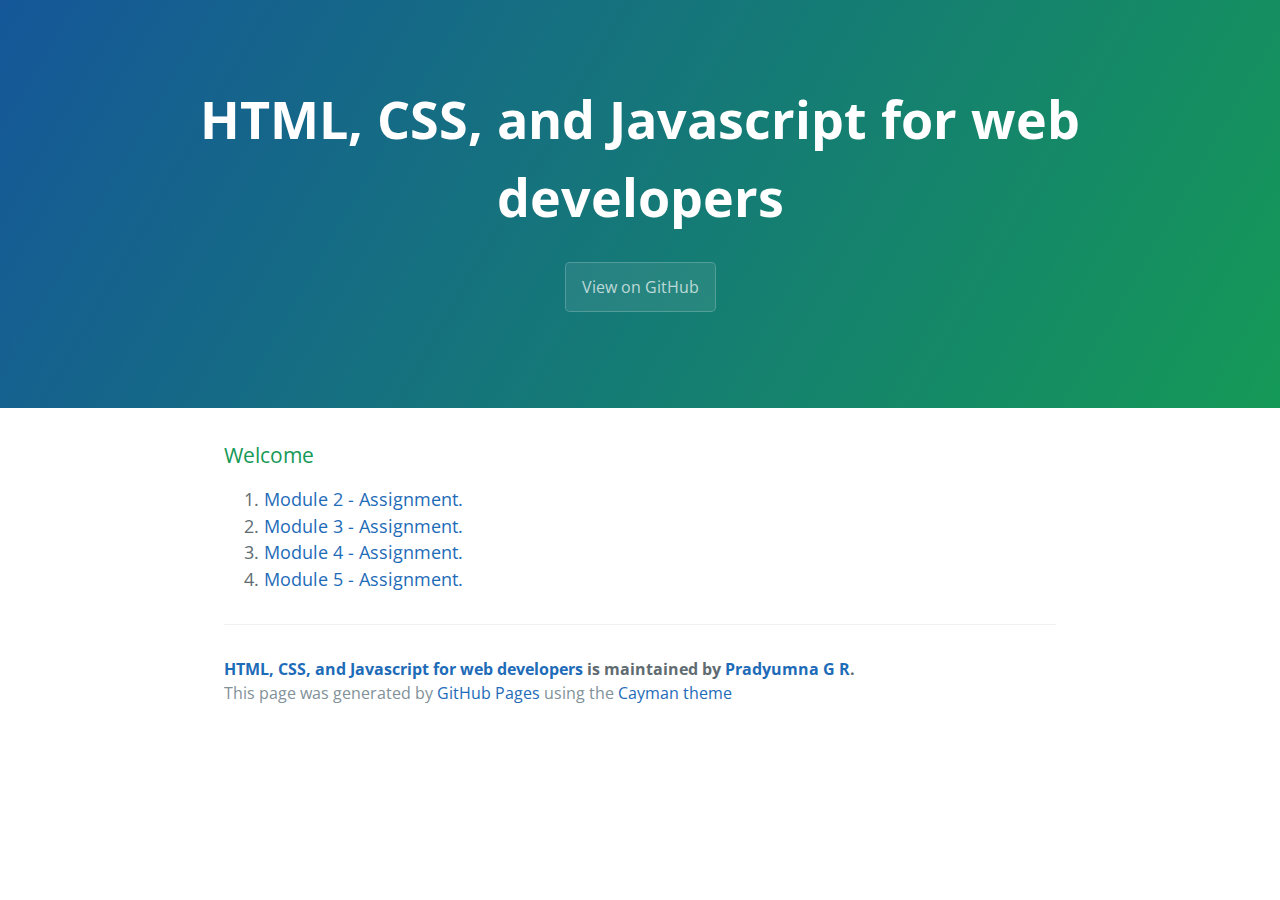
<file: index.html>
<!DOCTYPE html>
<html lang="en-us">
  <head>
    <meta charset="UTF-8">
    <title>HTML, CSS, and Javascript for web developers by Pradyumna G.R.</title>
    <meta name="viewport" content="width=device-width, initial-scale=1">
    <link rel="stylesheet" type="text/css" href="stylesheets/normalize.css" media="screen">
    <link href='https://fonts.googleapis.com/css?family=Open+Sans:400,700' rel='stylesheet' type='text/css'>
    <link rel="stylesheet" type="text/css" href="stylesheets/stylesheet.css" media="screen">
    <link rel="stylesheet" type="text/css" href="stylesheets/github-light.css" media="screen">
    <link rel="icon" href="favicon.ico" type="image/x-icon">
  </head>
  <body>
    <section class="page-header">
      <h1 class="project-name">HTML, CSS, and Javascript for web developers</h1>
      <br>
      <a href="https://github.com/PradyumnaGRNitte/Coursera_HTML" class="btn">View on GitHub</a>
    </section>

    <section class="main-content">
      <h3>
      <a id="welcome-to-github-page" class="anchor" href="#welcome-to-github-page" aria-hidden="true"><span aria-hidden="true" class="octicon octicon-link"></span></a>Welcome</h3>

      <ol>
        <li><a href="module-2/">Module 2 - Assignment.</a></li> 
        <li><a href="module-3/">Module 3 - Assignment.</a></li>
        <li><a href="module-4/">Module 4 - Assignment. </a></li>
 	      <li><a href="module-5/">Module 5 - Assignment. </a></li>

      </ol>

      <footer class="site-footer">
        <span class="site-footer-owner"><a href="https://github.com/PradyumnaGRNitte/Coursera_HTML">HTML, CSS, and Javascript for web developers</a> is maintained by <a href="https://github.com/PradyumnaGRNitte">Pradyumna G R</a>.</span>
        <span class="site-footer-credits">This page was generated by <a href="https://pages.github.com">GitHub Pages</a> using the <a href="https://github.com/jasonlong/cayman-theme">Cayman theme</a>
      </footer>
    </section>
  </body>
</html>
</file>
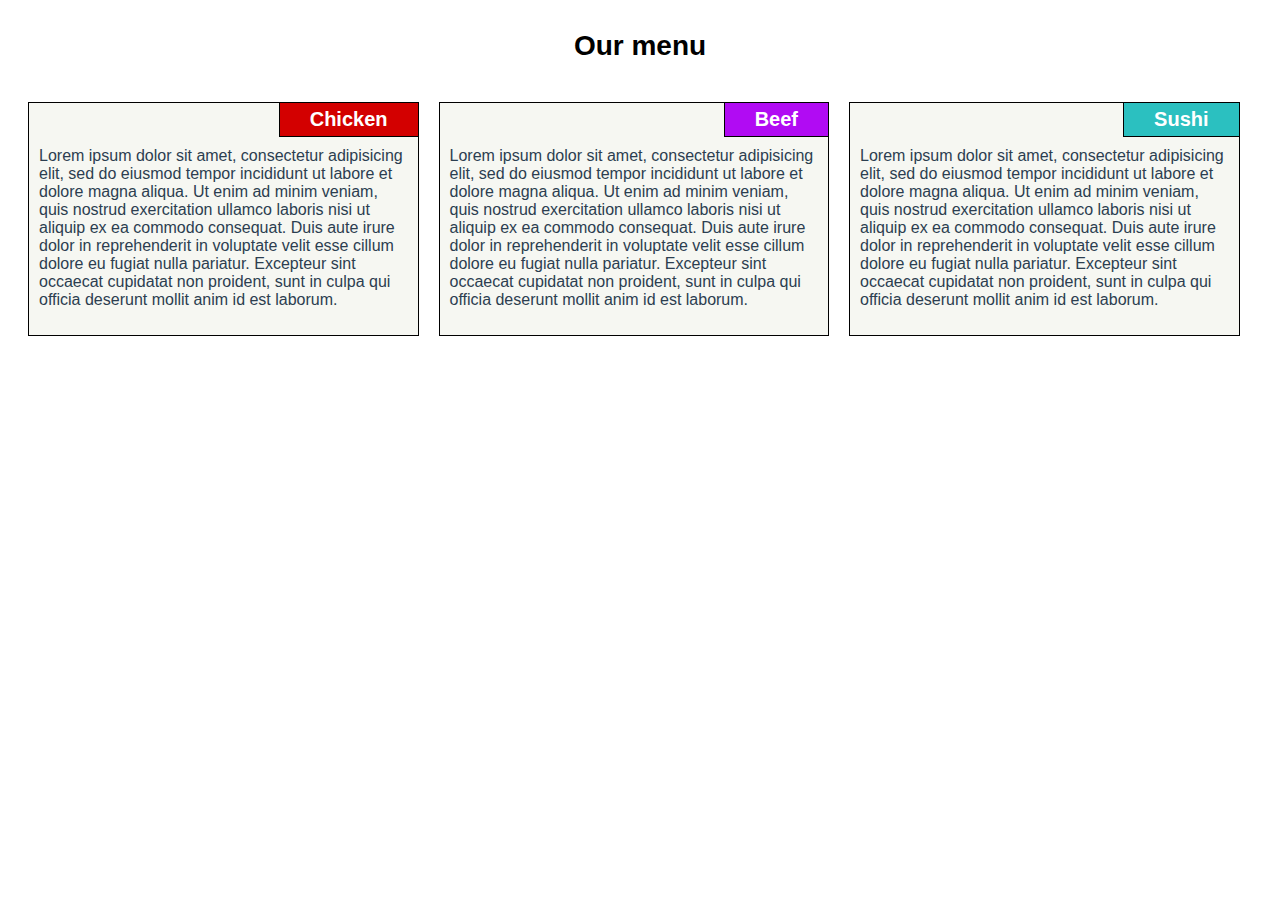
<file: module-2/index.html>
<!DOCTYPE html>
<html>
<head>
  <meta charset="utf-8">
  <meta http-equiv="X-UA-Compatible" content="IE=edge">
  <meta name="viewport" content="width=device-width, initial-scale=1">
  <link rel="icon" href="../favicon.ico" type="image/x-icon">
  <title>Module 2 assignment - Pradyumna G.R.</title>
  <link rel="stylesheet" href="css/styles.css">
</head>
<body>
<div class="row">
  <h1>Our menu</h1>
  <div class="col col-lg-4 col-md-6 col-sm-12">
    <div id="chicken" class="content">
      <h2>Chicken</h2>
      <p>Lorem ipsum dolor sit amet, consectetur adipisicing elit, sed do eiusmod
      tempor incididunt ut labore et dolore magna aliqua. Ut enim ad minim veniam,
      quis nostrud exercitation ullamco laboris nisi ut aliquip ex ea commodo
      consequat. Duis aute irure dolor in reprehenderit in voluptate velit esse
      cillum dolore eu fugiat nulla pariatur. Excepteur sint occaecat cupidatat non
      proident, sunt in culpa qui officia deserunt mollit anim id est laborum.</p>
    </div>
  </div>
  <div class="col col-lg-4 col-md-6 col-sm-12">
    <div id="beef" class="content">
      <h2>Beef</h2>
      <p>Lorem ipsum dolor sit amet, consectetur adipisicing elit, sed do eiusmod
      tempor incididunt ut labore et dolore magna aliqua. Ut enim ad minim veniam,
      quis nostrud exercitation ullamco laboris nisi ut aliquip ex ea commodo
      consequat. Duis aute irure dolor in reprehenderit in voluptate velit esse
      cillum dolore eu fugiat nulla pariatur. Excepteur sint occaecat cupidatat non
      proident, sunt in culpa qui officia deserunt mollit anim id est laborum.</p>
    </div>
  </div>
  <div class="col col-lg-4 col-md-12 col-sm-12">
    <div id="sushi" class="content">
      <h2>Sushi</h2>
      <p>Lorem ipsum dolor sit amet, consectetur adipisicing elit, sed do eiusmod
      tempor incididunt ut labore et dolore magna aliqua. Ut enim ad minim veniam,
      quis nostrud exercitation ullamco laboris nisi ut aliquip ex ea commodo
      consequat. Duis aute irure dolor in reprehenderit in voluptate velit esse
      cillum dolore eu fugiat nulla pariatur. Excepteur sint occaecat cupidatat non
      proident, sunt in culpa qui officia deserunt mollit anim id est laborum.</p>
    </div>
  </div>
  <div class="clear"></div>
</div>

</body>
</html>
</file>
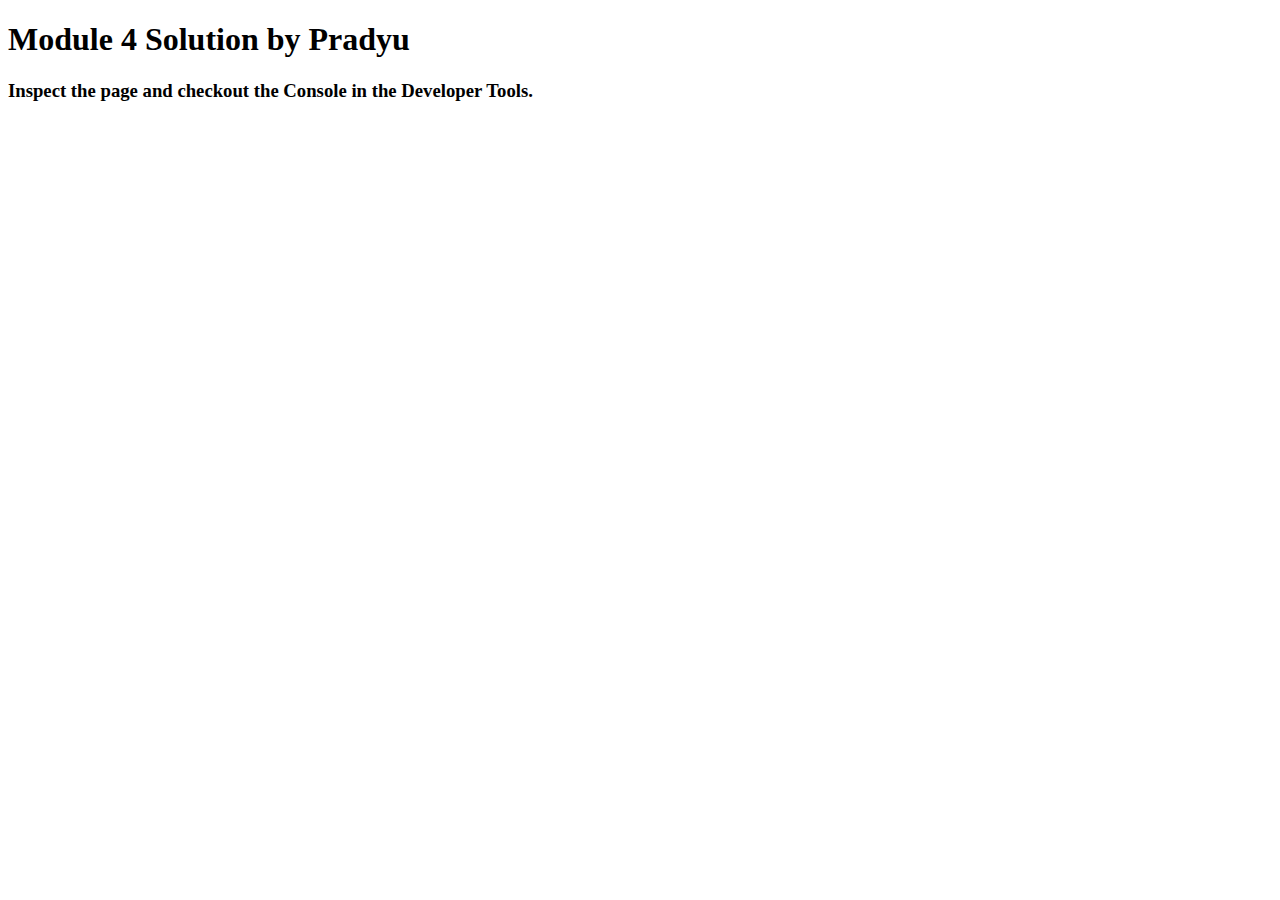
<file: module-4/index.html>
<!DOCTYPE html>
<html>
<head>
  <meta charset="utf-8">
  <title>Module 4 Solution</title>
  <script>
    var names = []; // DO NOT REMOVE
  </script>
  <script src="SpeakHello.js"></script>
  <script src="SpeakGoodBye.js"></script>
  <script src="script.js"></script>
</head>
<body>
  <h1>Module 4 Solution by Pradyu</h1>
  <h3>Inspect the page and checkout the Console in the Developer Tools.</h3>
</body>
</html>
</file>
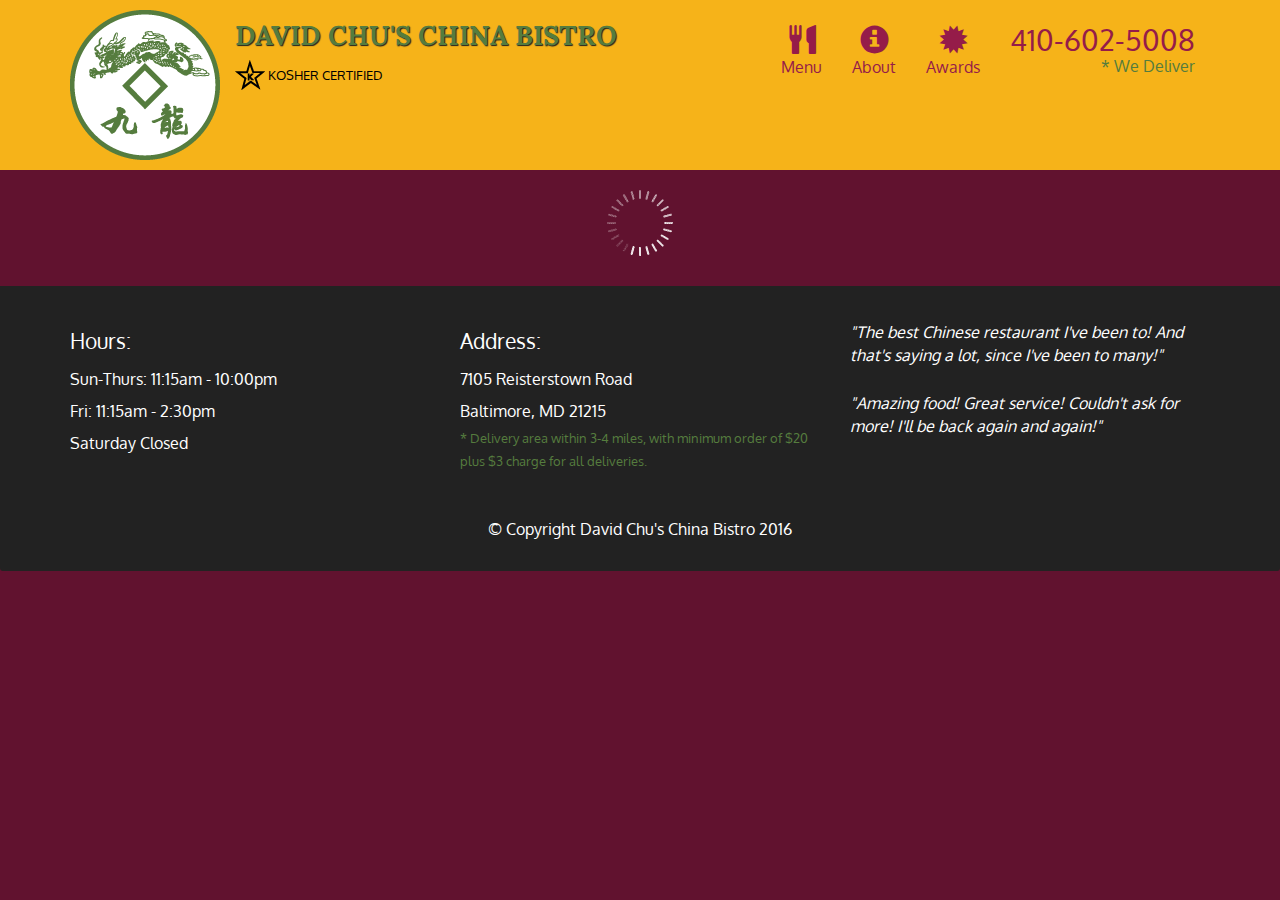
<file: module-5/index.html>
<!doctype html>
<html lang="en">
  <head>
    <meta charset="utf-8">
    <meta http-equiv="X-UA-Compatible" content="IE=edge">
    <meta name="viewport" content="width=device-width, initial-scale=1">
    <title>David Chu's China Bistro</title>
    <link rel="stylesheet" href="css/bootstrap.min.css">
    <link rel="stylesheet" href="css/styles.css">
    <link href='https://fonts.googleapis.com/css?family=Oxygen:400,300,700' rel='stylesheet' type='text/css'>
    <link href='https://fonts.googleapis.com/css?family=Lora' rel='stylesheet' type='text/css'>
  </head>
<body>
  <header>
    <nav id="header-nav" class="navbar navbar-default">
      <div class="container">
        <div class="navbar-header">
          <a href="index.html" class="pull-left visible-md visible-lg">
            <div id="logo-img" alt="Logo image"></div>
          </a>

          <div class="navbar-brand">
            <a href="index.html"><h1>David Chu's China Bistro</h1></a>
            <p>
              <img src="images/star-k-logo.png" alt="Kosher certification">
              <span>Kosher Certified</span>
            </p>
          </div>

          <button id="navbarToggle" type="button" class="navbar-toggle collapsed" data-toggle="collapse" data-target="#collapsable-nav" aria-expanded="false">
            <span class="sr-only">Toggle navigation</span>
            <span class="icon-bar"></span>
            <span class="icon-bar"></span>
            <span class="icon-bar"></span>
          </button>
        </div>
        
        <div id="collapsable-nav" class="collapse navbar-collapse">
           <ul id="nav-list" class="nav navbar-nav navbar-right">
            <li id="navHomeButton" class="visible-xs active">
              <a href="index.html">
                <span class="glyphicon glyphicon-home"></span> Home</a>
            </li>
            <li id="navMenuButton">
              <a href="#" onclick="$dc.loadMenuCategories();">
                <span class="glyphicon glyphicon-cutlery"></span><br class="hidden-xs"> Menu</a>
            </li>
            <li>
              <a href="#">
                <span class="glyphicon glyphicon-info-sign"></span><br class="hidden-xs"> About</a>
            </li>
            <li>
              <a href="#">
                <span class="glyphicon glyphicon-certificate"></span><br class="hidden-xs"> Awards</a>
            </li>
            <li id="phone" class="hidden-xs">
              <a href="tel:410-602-5008">
                <span>410-602-5008</span></a><div>* We Deliver</div>
            </li>
          </ul><!-- #nav-list -->
        </div><!-- .collapse .navbar-collapse -->
      </div><!-- .container -->
    </nav><!-- #header-nav -->
  </header>

  <div id="call-btn" class="visible-xs">
    <a class="btn" href="tel:410-602-5008">
    <span class="glyphicon glyphicon-earphone"></span>
    410-602-5008
    </a>
  </div>
  <div id="xs-deliver" class="text-center visible-xs">* We Deliver</div>

  <div id="main-content" class="container"></div>

  <footer class="panel-footer">
    <div class="container">
      <div class="row">
        <section id="hours" class="col-sm-4">
          <span>Hours:</span><br>
          Sun-Thurs: 11:15am - 10:00pm<br>
          Fri: 11:15am - 2:30pm<br>
          Saturday Closed
          <hr class="visible-xs">
        </section>
        <section id="address" class="col-sm-4">
          <span>Address:</span><br>
          7105 Reisterstown Road<br>
          Baltimore, MD 21215
          <p>* Delivery area within 3-4 miles, with minimum order of $20 plus $3 charge for all deliveries.</p>
          <hr class="visible-xs">
        </section>
        <section id="testimonials" class="col-sm-4">
          <p>"The best Chinese restaurant I've been to! And that's saying a lot, since I've been to many!"</p>
          <p>"Amazing food! Great service! Couldn't ask for more! I'll be back again and again!"</p>
        </section>
      </div>
      <div class="text-center">&copy; Copyright David Chu's China Bistro 2016</div>
    </div>
  </footer>

  <!-- jQuery (Bootstrap JS plugins depend on it) -->
  <script src="js/jquery-2.1.4.min.js"></script>
  <script src="js/bootstrap.min.js"></script>
  <script src="js/ajax-utils.js"></script>
  <script src="js/script.js"></script>
</body>
</html>
</file>
<file: stylesheets/stylesheet.css>
* {
  box-sizing: border-box; }

body {
  padding: 0;
  margin: 0;
  font-family: "Open Sans", "Helvetica Neue", Helvetica, Arial, sans-serif;
  font-size: 16px;
  line-height: 1.5;
  color: #606c71; }

a {
  color: #1e6bb8;
  text-decoration: none; }
  a:hover {
    text-decoration: underline; }

.btn {
  display: inline-block;
  margin-bottom: 1rem;
  color: rgba(255, 255, 255, 0.7);
  background-color: rgba(255, 255, 255, 0.08);
  border-color: rgba(255, 255, 255, 0.2);
  border-style: solid;
  border-width: 1px;
  border-radius: 0.3rem;
  transition: color 0.2s, background-color 0.2s, border-color 0.2s; }
  .btn + .btn {
    margin-left: 1rem; }

.btn:hover {
  color: rgba(255, 255, 255, 0.8);
  text-decoration: none;
  background-color: rgba(255, 255, 255, 0.2);
  border-color: rgba(255, 255, 255, 0.3); }

@media screen and (min-width: 64em) {
  .btn {
    padding: 0.75rem 1rem; } }

@media screen and (min-width: 42em) and (max-width: 64em) {
  .btn {
    padding: 0.6rem 0.9rem;
    font-size: 0.9rem; } }

@media screen and (max-width: 42em) {
  .btn {
    display: block;
    width: 100%;
    padding: 0.75rem;
    font-size: 0.9rem; }
    .btn + .btn {
      margin-top: 1rem;
      margin-left: 0; } }

.page-header {
  color: #fff;
  text-align: center;
  background-color: #159957;
  background-image: linear-gradient(120deg, #155799, #159957); }

@media screen and (min-width: 64em) {
  .page-header {
    padding: 5rem 6rem; } }

@media screen and (min-width: 42em) and (max-width: 64em) {
  .page-header {
    padding: 3rem 4rem; } }

@media screen and (max-width: 42em) {
  .page-header {
    padding: 2rem 1rem; } }

.project-name {
  margin-top: 0;
  margin-bottom: 0.1rem; }

@media screen and (min-width: 64em) {
  .project-name {
    font-size: 3.25rem; } }

@media screen and (min-width: 42em) and (max-width: 64em) {
  .project-name {
    font-size: 2.25rem; } }

@media screen and (max-width: 42em) {
  .project-name {
    font-size: 1.75rem; } }

.project-tagline {
  margin-bottom: 2rem;
  font-weight: normal;
  opacity: 0.7; }

@media screen and (min-width: 64em) {
  .project-tagline {
    font-size: 1.25rem; } }

@media screen and (min-width: 42em) and (max-width: 64em) {
  .project-tagline {
    font-size: 1.15rem; } }

@media screen and (max-width: 42em) {
  .project-tagline {
    font-size: 1rem; } }

.main-content :first-child {
  margin-top: 0; }
.main-content img {
  max-width: 100%; }
.main-content h1, .main-content h2, .main-content h3, .main-content h4, .main-content h5, .main-content h6 {
  margin-top: 2rem;
  margin-bottom: 1rem;
  font-weight: normal;
  color: #159957; }
.main-content p {
  margin-bottom: 1em; }
.main-content code {
  padding: 2px 4px;
  font-family: Consolas, "Liberation Mono", Menlo, Courier, monospace;
  font-size: 0.9rem;
  color: #383e41;
  background-color: #f3f6fa;
  border-radius: 0.3rem; }
.main-content pre {
  padding: 0.8rem;
  margin-top: 0;
  margin-bottom: 1rem;
  font: 1rem Consolas, "Liberation Mono", Menlo, Courier, monospace;
  color: #567482;
  word-wrap: normal;
  background-color: #f3f6fa;
  border: solid 1px #dce6f0;
  border-radius: 0.3rem; }
  .main-content pre > code {
    padding: 0;
    margin: 0;
    font-size: 0.9rem;
    color: #567482;
    word-break: normal;
    white-space: pre;
    background: transparent;
    border: 0; }
.main-content .highlight {
  margin-bottom: 1rem; }
  .main-content .highlight pre {
    margin-bottom: 0;
    word-break: normal; }
.main-content .highlight pre, .main-content pre {
  padding: 0.8rem;
  overflow: auto;
  font-size: 0.9rem;
  line-height: 1.45;
  border-radius: 0.3rem; }
.main-content pre code, .main-content pre tt {
  display: inline;
  max-width: initial;
  padding: 0;
  margin: 0;
  overflow: initial;
  line-height: inherit;
  word-wrap: normal;
  background-color: transparent;
  border: 0; }
  .main-content pre code:before, .main-content pre code:after, .main-content pre tt:before, .main-content pre tt:after {
    content: normal; }
.main-content ul, .main-content ol {
  margin-top: 0; }
.main-content blockquote {
  padding: 0 1rem;
  margin-left: 0;
  color: #819198;
  border-left: 0.3rem solid #dce6f0; }
  .main-content blockquote > :first-child {
    margin-top: 0; }
  .main-content blockquote > :last-child {
    margin-bottom: 0; }
.main-content table {
  display: block;
  width: 100%;
  overflow: auto;
  word-break: normal;
  word-break: keep-all; }
  .main-content table th {
    font-weight: bold; }
  .main-content table th, .main-content table td {
    padding: 0.5rem 1rem;
    border: 1px solid #e9ebec; }
.main-content dl {
  padding: 0; }
  .main-content dl dt {
    padding: 0;
    margin-top: 1rem;
    font-size: 1rem;
    font-weight: bold; }
  .main-content dl dd {
    padding: 0;
    margin-bottom: 1rem; }
.main-content hr {
  height: 2px;
  padding: 0;
  margin: 1rem 0;
  background-color: #eff0f1;
  border: 0; }

@media screen and (min-width: 64em) {
  .main-content {
    max-width: 64rem;
    padding: 2rem 6rem;
    margin: 0 auto;
    font-size: 1.1rem; } }

@media screen and (min-width: 42em) and (max-width: 64em) {
  .main-content {
    padding: 2rem 4rem;
    font-size: 1.1rem; } }

@media screen and (max-width: 42em) {
  .main-content {
    padding: 2rem 1rem;
    font-size: 1rem; } }

.site-footer {
  padding-top: 2rem;
  margin-top: 2rem;
  border-top: solid 1px #eff0f1; }

.site-footer-owner {
  display: block;
  font-weight: bold; }

.site-footer-credits {
  color: #819198; }

@media screen and (min-width: 64em) {
  .site-footer {
    font-size: 1rem; } }

@media screen and (min-width: 42em) and (max-width: 64em) {
  .site-footer {
    font-size: 1rem; } }

@media screen and (max-width: 42em) {
  .site-footer {
    font-size: 0.9rem; } }
</file>
<file: stylesheets/github-light.css>
/*
   Copyright 2014 GitHub Inc.

   Licensed under the Apache License, Version 2.0 (the "License");
   you may not use this file except in compliance with the License.
   You may obtain a copy of the License at

       http://www.apache.org/licenses/LICENSE-2.0

   Unless required by applicable law or agreed to in writing, software
   distributed under the License is distributed on an "AS IS" BASIS,
   WITHOUT WARRANTIES OR CONDITIONS OF ANY KIND, either express or implied.
   See the License for the specific language governing permissions and
   limitations under the License.

*/

.pl-c /* comment */ {
  color: #969896;
}

.pl-c1      /* constant, markup.raw, meta.diff.header, meta.module-reference, meta.property-name, support, support.constant, support.variable, variable.other.constant */,
.pl-s .pl-v /* string variable */ {
  color: #0086b3;
}

.pl-e  /* entity */,
.pl-en /* entity.name */ {
  color: #795da3;
}

.pl-s .pl-s1 /* string source */,
.pl-smi      /* storage.modifier.import, storage.modifier.package, storage.type.java, variable.other, variable.parameter.function */ {
  color: #333;
}

.pl-ent /* entity.name.tag */ {
  color: #63a35c;
}

.pl-k /* keyword, storage, storage.type */ {
  color: #a71d5d;
}

.pl-pds              /* punctuation.definition.string, string.regexp.character-class */,
.pl-s                /* string */,
.pl-s .pl-pse .pl-s1 /* string punctuation.section.embedded source */,
.pl-sr               /* string.regexp */,
.pl-sr .pl-cce       /* string.regexp constant.character.escape */,
.pl-sr .pl-sra       /* string.regexp string.regexp.arbitrary-repitition */,
.pl-sr .pl-sre       /* string.regexp source.ruby.embedded */ {
  color: #183691;
}

.pl-v /* variable */ {
  color: #ed6a43;
}

.pl-id /* invalid.deprecated */ {
  color: #b52a1d;
}

.pl-ii /* invalid.illegal */ {
  background-color: #b52a1d;
  color: #f8f8f8;
}

.pl-sr .pl-cce /* string.regexp constant.character.escape */ {
  color: #63a35c;
  font-weight: bold;
}

.pl-ml /* markup.list */ {
  color: #693a17;
}

.pl-mh        /* markup.heading */,
.pl-mh .pl-en /* markup.heading entity.name */,
.pl-ms        /* meta.separator */ {
  color: #1d3e81;
  font-weight: bold;
}

.pl-mq /* markup.quote */ {
  color: #008080;
}

.pl-mi /* markup.italic */ {
  color: #333;
  font-style: italic;
}

.pl-mb /* markup.bold */ {
  color: #333;
  font-weight: bold;
}

.pl-md /* markup.deleted, meta.diff.header.from-file */ {
  background-color: #ffecec;
  color: #bd2c00;
}

.pl-mi1 /* markup.inserted, meta.diff.header.to-file */ {
  background-color: #eaffea;
  color: #55a532;
}

.pl-mdr /* meta.diff.range */ {
  color: #795da3;
  font-weight: bold;
}

.pl-mo /* meta.output */ {
  color: #1d3e81;
}
</file>
<file: module-2/css/styles.css>
/********** Base styles **********/
html {
  box-sizing: border-box;
}

*, *:before, *:after {
  box-sizing: inherit;
}

body {
  font-family: "Helvetica Neue", Helvetica, Arial, sans-serif;
  /*font-size: 14px;*/
}

h1 {
  font-size: 175%;
  margin: 30px 0;
  text-align: center;
}

.content {
  color: #fff;
  color: #2c3e50;
  border: 1px solid #000;
  padding: 0 10px 10px 10px;
  margin: 10px;
  background-color: #F6F7F2;
}

.content h2 {
  color: #fff;
  font-size: 125%;
  float: right;
  margin: 0 -10px 10px 0;
  padding: 5px 30px;
  border-bottom: 1px solid #000;
  border-left: 1px solid #000;
}

.content p {
  clear: right;
}

#chicken h2 {
  background-color: #d30000;
}

#beef h2 {
  background-color: #b10bf3;
}

#sushi h2 {
  background-color: #2bc0c0;
}

/* Simple Responsive Framework. */
.row {
  width: 100%;
  padding: 0 10px;
}

/********** Small devices **********/
@media (max-width: 767px) {
  .col-sm-1, .col-sm-2, .col-sm-3, .col-sm-4, .col-sm-5, .col-sm-6, .col-sm-7, .col-sm-8, .col-sm-9, .col-sm-10, .col-sm-11, .col-sm-12 {
    float: left;
  }

  .col-sm-1 {
      width: 8.33%;
  }

  .col-sm-2 {
     width: 16.66%;
  }

  .col-sm-3 {
    width: 25%;
  }

  .col-sm-4 {
    width: 33%;
  }

  .col-sm-5 {
    width: 41.66%;
  }

  .col-sm-6 {
    width: 50%;
  }

  .col-sm-7 {
    width: 58.33%;
  }

  .col-sm-8 {
    width: 66.66%;
  }

  .col-sm-9 {
    width: 74.99%;
  }

  .col-sm-10 {
    width: 83.33%;
  }

  .col-sm-11 {
    width: 91.66%;
  }

  .col-sm-12 {
    width: 100%;
  }
}

/********** Medium devices **********/
@media (min-width: 768px) and (max-width: 991px) {
  .col-md-1, .col-md-2, .col-md-3, .col-md-4, .col-md-5, .col-md-6, .col-md-7, .col-md-8, .col-md-9, .col-md-10, .col-md-11, .col-md-12 {
    float: left;
  }

  .col-md-1 {
    width: 8.33%;
  }

  .col-md-2 {
    width: 16.66%;
  }

  .col-md-3 {
    width: 25%;
  }

  .col-md-4 {
    width: 33%;
  }

  .col-md-5 {
    width: 41.66%;
  }

  .col-md-6 {
    width: 50%;
  }

  .col-md-7 {
    width: 58.33%;
  }

  .col-md-8 {
    width: 66.66%;
  }

  .col-md-9 {
    width: 74.99%;
  }

  .col-md-10 {
    width: 83.33%;
  }

  .col-md-11 {
    width: 91.66%;
  }

  .col-md-12 {
    width: 100%;
  }
}

/********** Large devices **********/
@media (min-width: 992px) {
  .col-lg-1, .col-lg-2, .col-lg-3, .col-lg-4, .col-lg-5, .col-lg-6, .col-lg-7, .col-lg-8, .col-lg-9, .col-lg-10, .col-lg-11, .col-lg-12 {
    float: left;
  }

  .col-lg-1 {
    width: 8.33%;
  }

  .col-lg-2 {
    width: 16.66%;
  }

  .col-lg-3 {
    width: 25%;
  }

  .col-lg-4 {
    width: 33%;
  }

  .col-lg-5 {
    width: 41.66%;
  }

  .col-lg-6 {
    width: 50%;
  }

  .col-lg-7 {
    width: 58.33%;
  }

  .col-lg-8 {
    width: 66.66%;
  }

  .col-lg-9 {
    width: 74.99%;
  }

  .col-lg-10 {
    width: 83.33%;
  }

  .col-lg-11 {
    width: 91.66%;
  }

  .col-lg-12 {
    width: 100%;
  }
}

/********** Helpers **********/
.clear {
  clear: both;
}
</file>
<file: module-5/css/styles.css>
body {
  font-size: 16px;
  color: #fff;
  background-color: #61122f;
  font-family: 'Oxygen', sans-serif;
}

/** HEADER **/
#header-nav {
  background-color: #f6b319;
  border-radius: 0;
  border: 0;
}

#logo-img {
  background: url('../images/restaurant-logo_large.png') no-repeat;
  width: 150px;
  height: 150px;
  margin: 10px 15px 10px 0;
}

.navbar-brand {
  padding-top: 25px;
}
.navbar-brand h1 { /* Restaurant name */
  font-family: 'Lora', serif;
  color: #557c3e;
  font-size: 1.5em;
  text-transform: uppercase;
  font-weight: bold;
  text-shadow: 1px 1px 1px #222;
  margin-top: 0;
  margin-bottom: 0;
  line-height: .75;
}
.navbar-brand a:hover, .navbar-brand a:focus {
  text-decoration: none;
}
.navbar-brand p { /* Kosher cert */
  color: #000;
  text-transform: uppercase;
  font-size: .7em;
  margin-top: 15px;
}
.navbar-brand p span { /* Star-K */
  vertical-align: middle;
}

#nav-list {
  margin-top: 10px;
}
#nav-list a {
  color: #951C49;
  text-align: center;
}
#nav-list a:hover {
  background: #E7E7E7;
}
#nav-list a span {
  font-size: 1.8em;
}

#phone {
  margin-top: 5px;
}
#phone a { /* Phone number */
  text-align: right;
  padding-bottom: 0;
}
#phone div { /* We Deliver */
  color: #557c3e;
  text-align: right;
  padding-right: 15px;
}

.navbar-header button.navbar-toggle, .navbar-header .icon-bar {
  border: 1px solid #61122f;
}
.navbar-header button.navbar-toggle {
  clear: both;
  margin-top: -30px;
}
/* END HEADER */

/* FOOTER */
.panel-footer {
  margin-top: 30px;
  padding-top: 35px;
  padding-bottom: 30px;
  background-color: #222;
  border-top: 0;
}
.panel-footer div.row {
  margin-bottom: 35px;
}
#hours, #address {
  line-height: 2;
}
#hours > span, #address > span {
  font-size: 1.3em;
}
#address p {
  color: #557c3e;
  font-size: .8em;
  line-height: 1.8;
}
#testimonials {
  font-style: italic;
}
#testimonials p:nth-child(2) {
  margin-top: 25px;
}
/* END FOOTER */



/* HOME PAGE */
.container .jumbotron {
  box-shadow: 0 0 50px #3F0C1F;
  border: 2px solid #3F0C1F;
}

#menu-tile, #specials-tile, #map-tile {
  height: 250px;
  width: 100%;
  margin-bottom: 15px;
  position: relative;
  border: 2px solid #3F0C1F;
  overflow: hidden;
}
#menu-tile:hover, #specials-tile:hover, #map-tile:hover {
  box-shadow: 0 1px 5px 1px #cccccc;
}
#menu-tile {
  background: url('../images/menu-tile.jpg') no-repeat;
  background-position: center;
}
#specials-tile {
  background: url('../images/specials-tile.jpg') no-repeat;
  background-position: center;
}
#menu-tile span, #specials-tile span, #map-tile span {
  position: absolute;
  bottom: 0;
  right: 0;
  width: 100%;
  text-align: center;
  font-size: 1.6em;
  text-transform: uppercase;
  background-color: #000;
  color: #fff;
  opacity: .8;
}
/* END HOME PAGE */

/* MENU CATEGORIES PAGE */
.category-tile { 
  position: relative;
  border: 2px solid #3F0C1F;
  overflow: hidden;
  width: 200px;
  height: 200px;
  margin: 0 auto 15px;
}
.category-tile span {
  position: absolute;
  bottom: 0;
  right: 0;
  width: 100%;
  text-align: center;
  font-size: 1.2em;
  text-transform: uppercase;
  background-color: #000;
  color: #fff;
  opacity: .8;
}
.category-tile:hover {
  box-shadow: 0 1px 5px 1px #cccccc;
}

#menu-categories-title + div {
  margin-bottom: 50px;
}
/* END MENU CATEGORIES PAGE */

/* SINGLE CATEGORY PAGE */
.menu-item-tile {
  margin-bottom: 25px;
}
.menu-item-tile hr {
  width: 80%;
}
.menu-item-tile .menu-item-price {
  font-size: 1.1em;
  text-align: right;
  margin-top: -15px;
  margin-right: -15px;
}
.menu-item-tile .menu-item-price span {
  font-size: .6em;
}
.menu-item-photo {
  position: relative;
  border: 2px solid #3F0C1F; 
  overflow: hidden;
  padding: 0;
  margin-right: -15px;
  margin-left: auto;
  margin-bottom: 20px;
  max-width: 250px;
}
.menu-item-photo div {
  position: absolute;
  bottom: 0;
  right: 0;
  width: 80px;
  background-color: #557c3e;
  text-align: center;
}
.menu-item-description {
  padding-right: 30px;
}
h3.menu-item-title {
  margin: 0 0 10px;
}
.menu-item-details {
  font-size: .9em;
  font-style: italic;
}
/* END SINGLE CATEGORY PAGE */


/********** Large devices only **********/
@media (min-width: 1200px) {
  .container .jumbotron {
    background: url('../images/jumbotron_1200.jpg') no-repeat;
    height: 675px;
  }
}

/********** Medium devices only **********/
@media (min-width: 992px) and (max-width: 1199px) {
  /* Header */
  #logo-img {
    background: url('../images/restaurant-logo_medium.png') no-repeat;
    width: 100px;
    height: 100px;
    margin: 5px 5px 5px 0;
  }
  /* End Header */

  /* Home Page */
  .container .jumbotron {
    background: url('../images/jumbotron_992.jpg') no-repeat;
    height: 558px;
  }
  /* End Home Page */
}

/********** Small devices only **********/
@media (min-width: 768px) and (max-width: 991px) {
  /* Home Page */
  .container .jumbotron {
    background: url('../images/jumbotron_768.jpg') no-repeat;
    height: 432px;
  }
  /* End Home Page */
}

/********** Extra small devices only **********/
@media (max-width: 767px) {
  /* Header */
  .navbar-brand {
    padding-top: 10px;
    height: 80px;
  }
  .navbar-brand h1 { /* Restaurant name */
    padding-top: 10px;
    font-size: 5vw; /* 1vw = 1% of viewport width */
  }
  .navbar-brand p { /* Kosher cert */
    font-size: .6em;
    margin-top: 12px;
  }
  .navbar-brand p img { /* Star-K */
    height: 20px;
  }

  #collapsable-nav a { /* Collapsed nav menu text */
    font-size: 1.2em;
  }
  #collapsable-nav a span { /* Collapsed nav menu glyph */
    font-size: 1em;
    margin-right: 5px;
  }

  #call-btn > a {
    font-size: 1.5em;
    display: block;
    margin: 0 20px;
    padding: 10px;
    border: 2px solid #fff;
    background-color: #f6b319;
    color: #951c49;
  }
  #xs-deliver {
    margin-top: 5px;
    font-size: .7em;
    letter-spacing: .1em;
    text-transform: uppercase;
  }
  /* End Header */

  /* Footer */
  .panel-footer section {
    margin-bottom: 30px;
    text-align: center;
  }
  .panel-footer section:nth-child(3) {
    margin-bottom: 0; /* margin already exists on the whole row */
  }
  .panel-footer section hr {
    width: 50%;
  }
  /* End Footer */

  /* Home Page */
  .container .jumbotron {
    margin-top: 30px;
    padding: 0;
  }
  #menu-tile, #specials-tile {
    width: 360px;
    margin: 0 auto 15px;
  }

  .menu-item-photo {
    margin-right: auto;
  }
  .menu-item-tile .menu-item-price {
    text-align: center;
  }
  .menu-item-description {
    text-align: center;;
  }
}


/********** Super extra small devices Only :-) (e.g., iPhone 4) **********/
@media (max-width: 479px) {
  /* Header */
  .navbar-brand h1 { /* Restaurant name */
    padding-top: 5px;
    font-size: 6vw;
  }
  /* End Header */
  
  /* Home page */
  #menu-tile, #specials-tile {
    width: 280px;
    margin: 0 auto 15px;
  }

  .col-xxs-12 {
    position: relative;
    min-height: 1px;
    padding-right: 15px;
    padding-left: 15px;
    float: left;
    width: 100%;
  }
}
</file>
